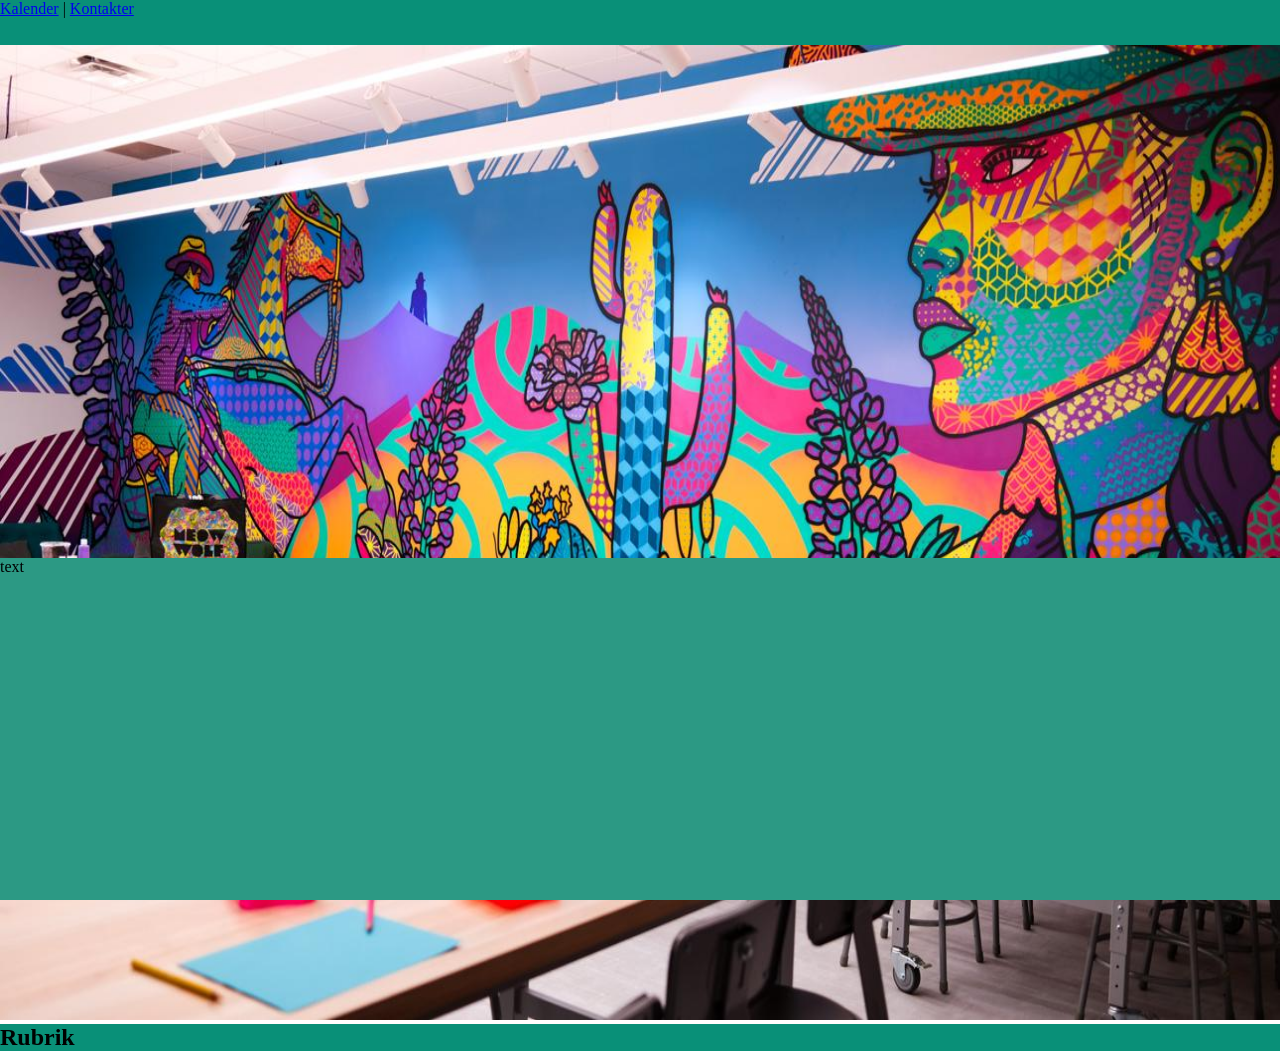
<file: index.html>
<!DOCTYPE html>
<html lang="en">
<head>
  <meta charset="UTF-8">
  <meta name="viewport" content="width=device-width, initial-scale=1.0">
  <link rel="stylesheet" href="css/style.css">
  <title>Hem</title>
</head>


<body>
  <div id="wrapper">
    <nav>
      <a href="kalender.html">Kalender</a> |
      <a href="#">Kontakter</a>
    </nav>
    <main>
      <section id="mainImg">
        <img src="img/mainBild.jpg" alt="Bild på färgglatt klassrum">
        <div id="title"><h1>Rubrik</h1></div>
      </section>
      <article id="mainArticle">text
      </article>
  </main>
  </div>
</body>
</html>
</file>
<file: css/style.css>
:root {
    --primaryColor: rgba(44, 153, 132, 1);
    --secondaryColor: #099078;
}

* {
    margin: 0;
    padding: 0;
}

body {
    margin: 0;
}

#wrapper {
    height: 100vh;
    width: 100vw;
}

header {
    background-color: var(--primaryColor);
    font-size: 2rem;
    height: 7%;
}

nav {
    height: 5%;
    background-color: var(--secondaryColor);
}

main {
    height: 95%;
    display: grid;
    grid-template-rows: 60% 40%;
}

#mainImg {
    height: 100%;
    background-color: orange;
}

img {
    height: 190%;
    width: 100%;
    overflow: hidden;
}

#title {
    background-color: var(--secondaryColor);
}

#mainArticle {
    height: 100%;
    background-color: var(--primaryColor);
}

.container {
    display: flex;
    flex-wrap: wrap;
}

.card {
    background-color: green;
    height: 200px;
    width: 100px;
    margin: 10px;
}

.card p {
    padding: 5px;
}
</file>
